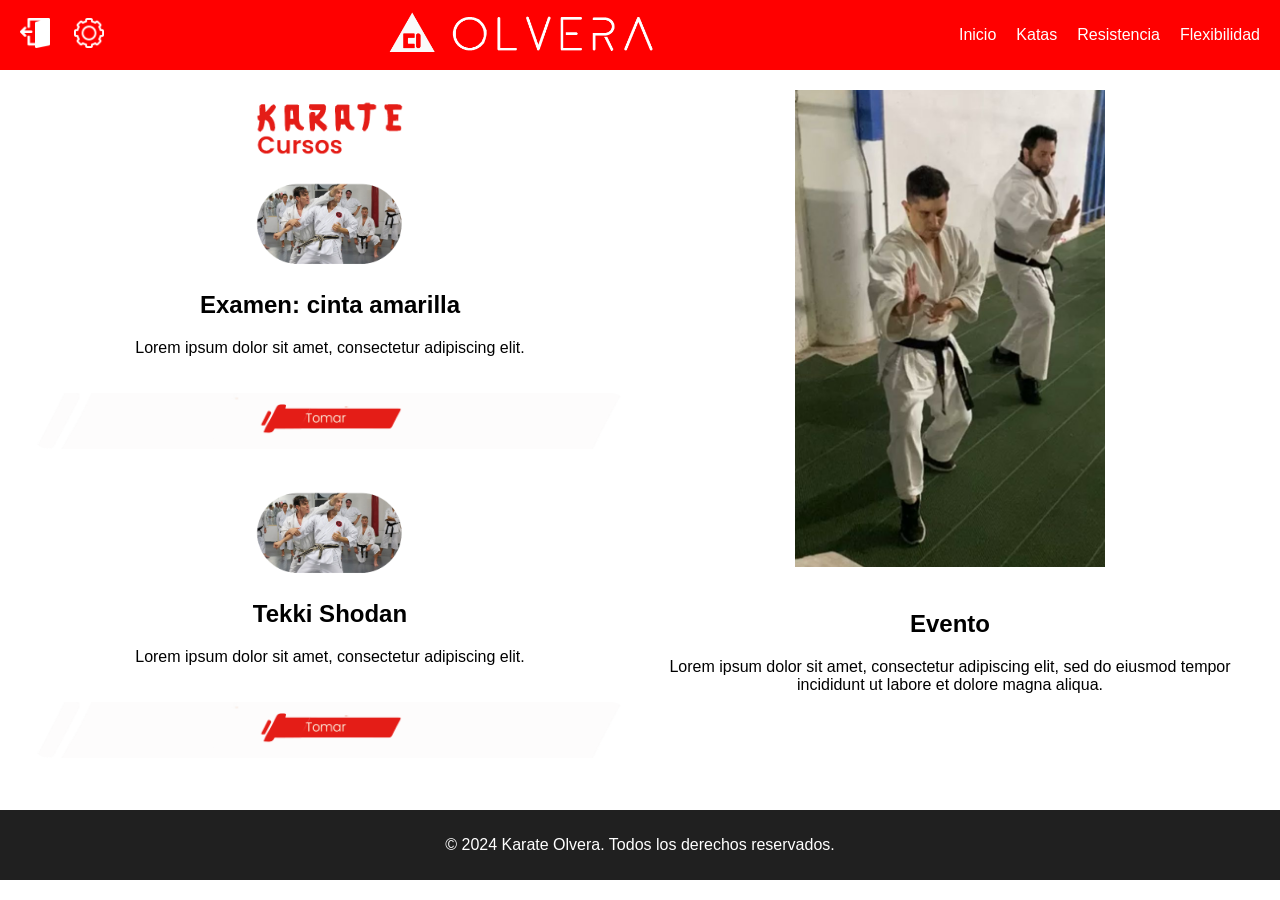
<file: index.html>
<!DOCTYPE html>
<html lang="es">
<head>
    <meta charset="UTF-8">
    <meta name="viewport" content="width=device-width, initial-scale=1.0">
    <link rel="stylesheet" href="styles.css">
    <title>Karate Olvera</title>
</head>
<body>
    <header>
        <nav>
            <div class="icons">
                <img src="Resources/salida-icon.png" alt="Salir" class="icon" id="imageLink" style="cursor: pointer;">
                <img src="Resources/configuracion-icon.png" alt="Configuraciones" class="icon" id="imageLink2" style="cursor: pointer;">
            </div>
            <img src="Resources/Logotipo2.png" alt="Logo Olvera" class="logo">
            <ul>
                <li><a href="./index.html">Inicio</a></li>
                <li><a href="./WebP8.html">Katas</a></li>
                <li><a href="./WebP6.html">Resistencia</a></li>
                <li><a href="./WebP5.html">Flexibilidad</a></li>
            </ul>
        </nav>
    </header>
    <div class="main-content">
        <div class="left-section">
            <article>
                <img src="Resources/KarateCurso.png" alt="KarateCursos" >
            </article>
            <article>
                <img src="Resources/ExamenOvalo.png" alt="Examen Cinta Amarilla">
                <h2>Examen: cinta amarilla</h2>
                <p>Lorem ipsum dolor sit amet, consectetur adipiscing elit.</p>
                <button id="goP3"><img src="Resources/btn-Tomar.png" alt="tomar"></button>
            </article>
            <article>
                <img src="Resources/ExamenOvalo.png" alt="Tekki Shodan">
                <h2>Tekki Shodan</h2>
                <p>Lorem ipsum dolor sit amet, consectetur adipiscing elit.</p>
                <button id="goP8"><img src="Resources/btn-Tomar.png" alt="tomar"></button>
            </article>
        </div>
        <div class="right-section">
            <img src="Resources/ip2.jpeg" alt="Evento Karate">
            <div class="event-info">
                <h2>Evento</h2>
                <p>Lorem ipsum dolor sit amet, consectetur adipiscing elit, sed do eiusmod tempor incididunt ut labore et dolore magna aliqua.</p>
            </div>
        </div>
    </div>
    <footer>
        <p>&copy; 2024 Karate Olvera. Todos los derechos reservados.</p>
    </footer>

    <script>
        document.getElementById('imageLink').addEventListener('click', function() {
    window.location.href = './login.html';
});

document.getElementById('imageLink2').addEventListener('click', function() {
    window.location.href = './WebP10.html';
});

document.getElementById('goP3').addEventListener('click', function() {
    window.location.href = './WebP3.html';
});

document.getElementById('goP8').addEventListener('click', function() {
    window.location.href = './WebP8.html';
});
    </script>


</body>
</html>
</file>
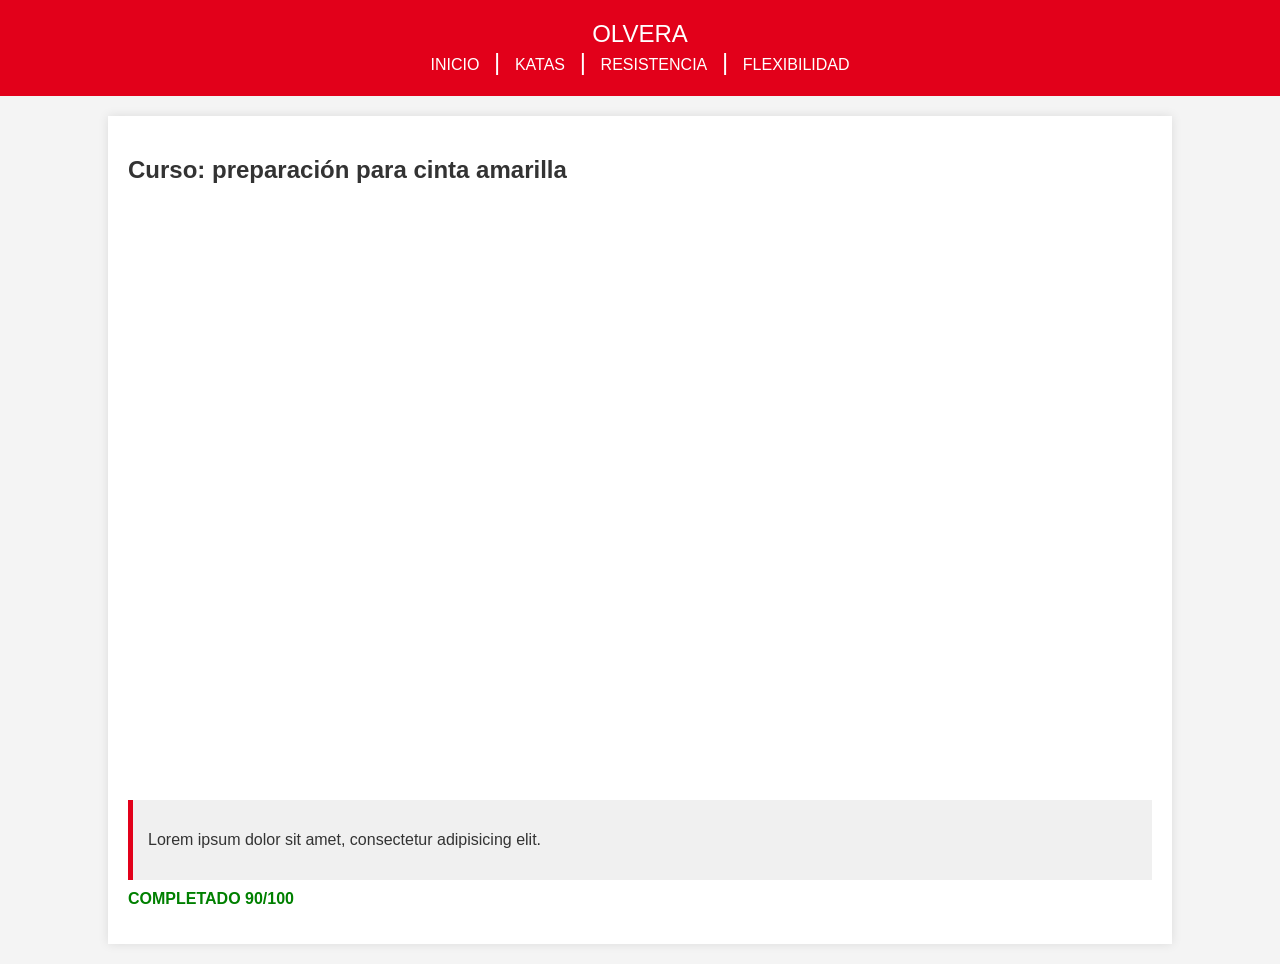
<file: CursoAmarilla.html>
<!DOCTYPE html>
<html lang="es">
<head>
    <meta charset="UTF-8">
    <meta name="viewport" content="width=device-width, initial-scale=1.0">
    <title>Prueba de página web</title>
    <link rel="stylesheet" href="styleCA.css">
</head>
<body>
    <div class="header">
        OLVERA
        <nav>
            <a href="#">INICIO</a> |
            <a href="#">KATAS</a> |
            <a href="#">RESISTENCIA</a> |
            <a href="#">FLEXIBILIDAD</a>
        </nav>
    </div>
    <div class="content">
        <h2>Curso: preparación para cinta amarilla</h2>
        <div class="video">
            <iframe src="https://www.youtube.com/embed/VIDEO_ID" allowfullscreen></iframe>
        </div>
        <div class="instructions">
            <p>Lorem ipsum dolor sit amet, consectetur adipisicing elit.</p>
        </div>
        <p class="completed">COMPLETADO 90/100</p>
    </div>
</body>


</html>
</file>
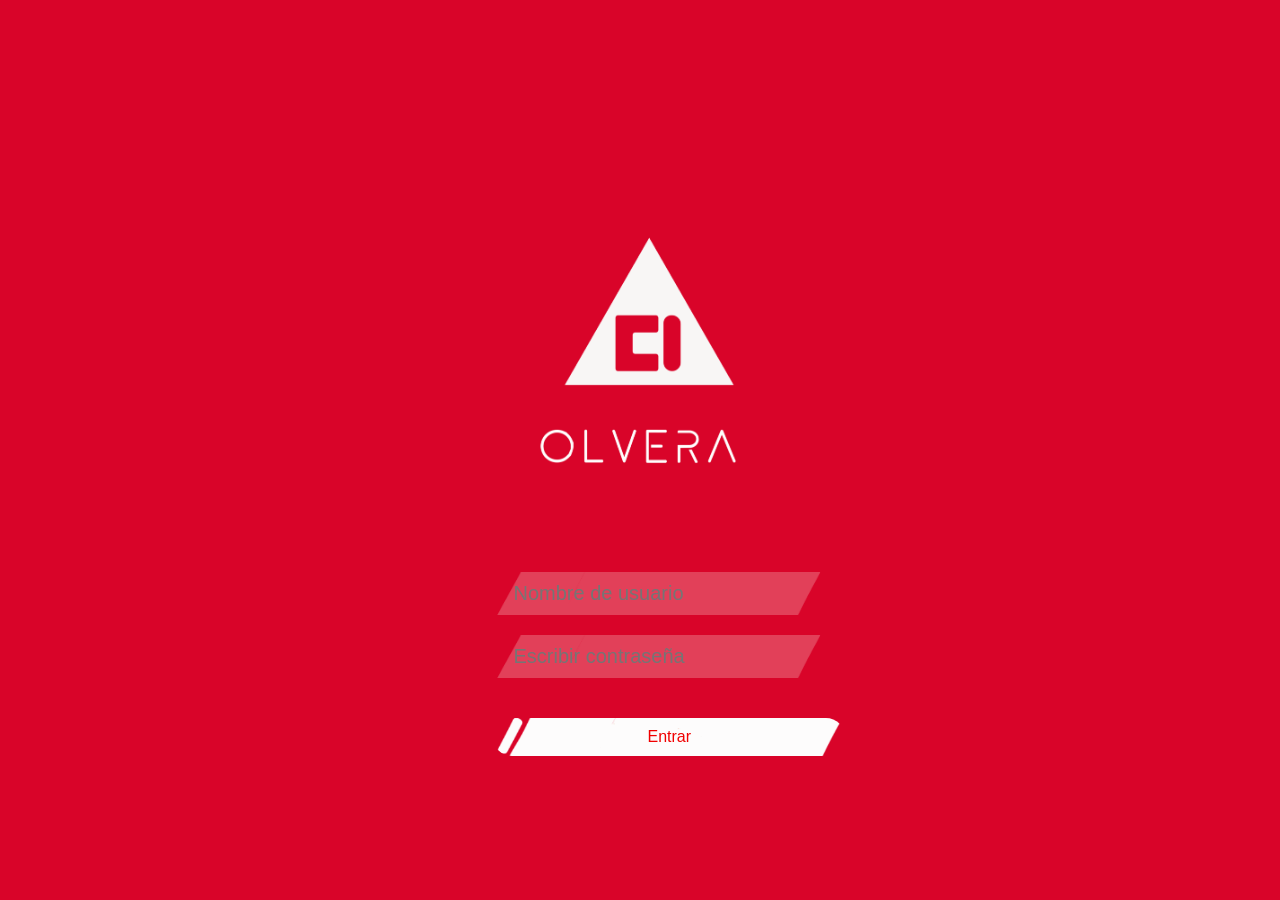
<file: login.html>
<!DOCTYPE html>
<html lang="es">
<head>
    <meta charset="UTF-8">
    <meta name="viewport" content="width=device-width, initial-scale=1.0">
    <title>Iniciar sesión</title>
    <link rel="stylesheet" href="styleLogin.css">
</head>
<body>
    <div class="login-container">
        <div class="logo">
            <!-- Añade la imagen del logo aquí -->
            <img src="Resources/Logotipo.png" alt="Logo Olvera">
        </div>
        <form action="./index.html" method="post">
            <div class="input-group">
                <input type="text" name="username" id="username" placeholder="Nombre de usuario" required>
            </div>
            <div class="input-group">
                <input type="password" name="password" id="password" placeholder="Escribir contraseña" required>
            </div>
            <div class="input-group">
                <button type="submit">Entrar</button>
            </div>
        </form>
    </div>
</body>
</html>
</file>
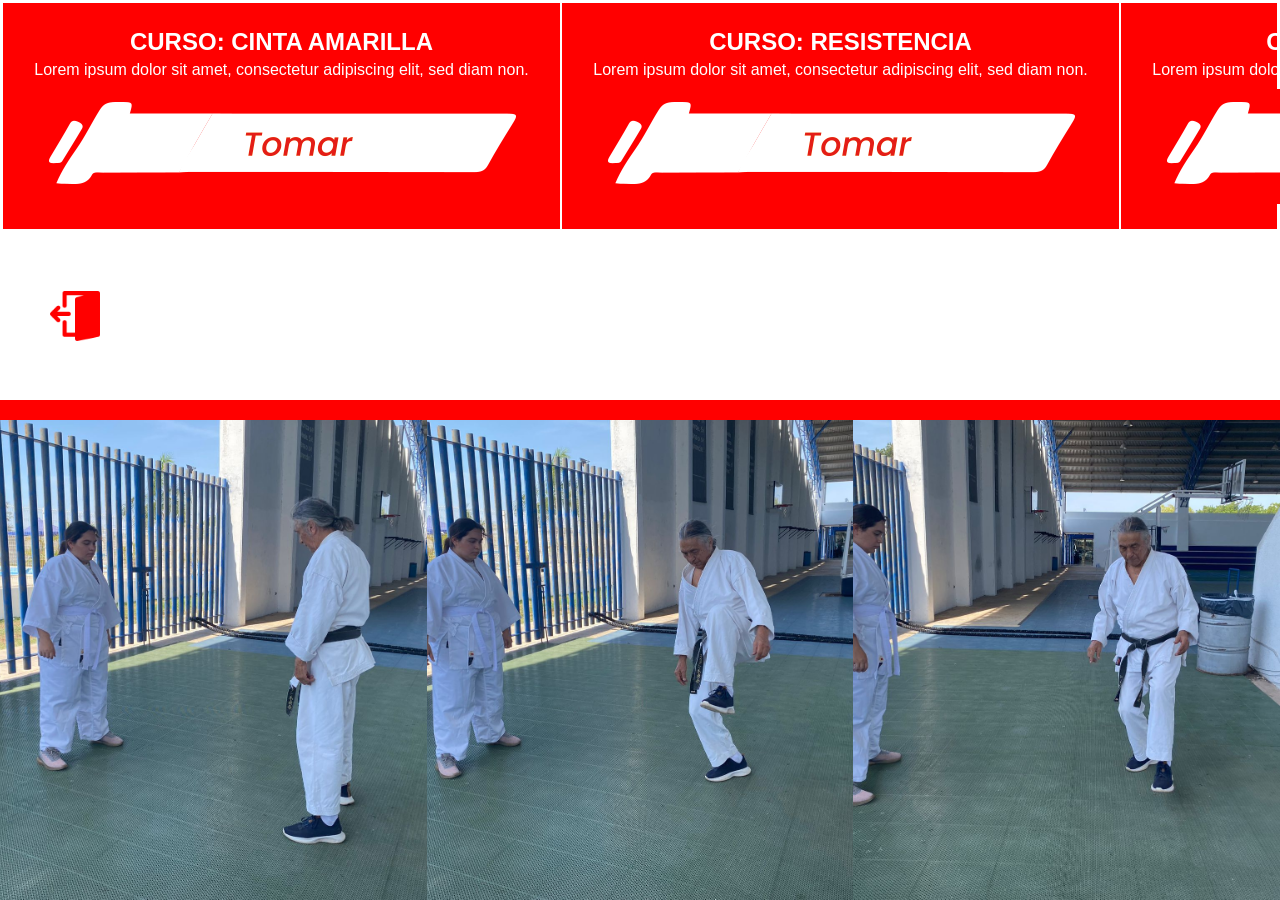
<file: WebP3.html>
<!DOCTYPE html>
<html lang="es">
<head>
    <meta charset="UTF-8">
    <title>Cursos de Artes Marciales</title>
    <link rel="stylesheet" href="styleP3.css">
</head>
<body>
    <div class="container">
        <div class="top-row">
            <div class="course">
                <h2>CURSO: CINTA AMARILLA</h2>
                <p>Lorem ipsum dolor sit amet, consectetur adipiscing elit, sed diam non.</p>
                <button id="goP4"><img src="Resources/btn-TomarBlanco.png" alt="tomar"></button>
            </div>
            <div class="course">
                <h2>CURSO: RESISTENCIA</h2>
                <p>Lorem ipsum dolor sit amet, consectetur adipiscing elit, sed diam non.</p>
                <button id="goP6"><img src="Resources/btn-TomarBlanco.png" alt="tomar"></button>
            </div>
            <div class="course">
                <h2>CURSO: FLEXIBILIDAD</h2>
                <p>Lorem ipsum dolor sit amet, consectetur adipiscing elit, sed diam non.</p>
                <button id="goP5"><img src="Resources/btn-TomarBlanco.png" alt="tomar"></button>
            </div>
        </div>
        <div class="middle">
            <img class="icon" src="Resources/salidaR-icon.png" alt="Icono" id="imageLink" style="cursor: pointer;">
        </div>
    </div>
    <footer class="footer">
        <div class="bottom-row">
            <div class="image" style="background-image: url('Resources/ip31.jpeg');"></div>
            <div class="image" style="background-image: url('Resources/ip32.jpeg');"></div>
            <div class="image" style="background-image: url('Resources/ip33.jpeg');"></div>
        </div>
    </footer>
    <script>
        document.getElementById('goP4').addEventListener('click', function() {
    window.location.href = './WebP4.html';
});

document.getElementById('goP6').addEventListener('click', function() {
    window.location.href = './WebP6.html';
});

document.getElementById('goP5').addEventListener('click', function() {
    window.location.href = './WebP5.html';
});

document.getElementById('imageLink').addEventListener('click', function() {
    window.location.href = './index.html';
});

    </script>
</body>
</html>
</file>
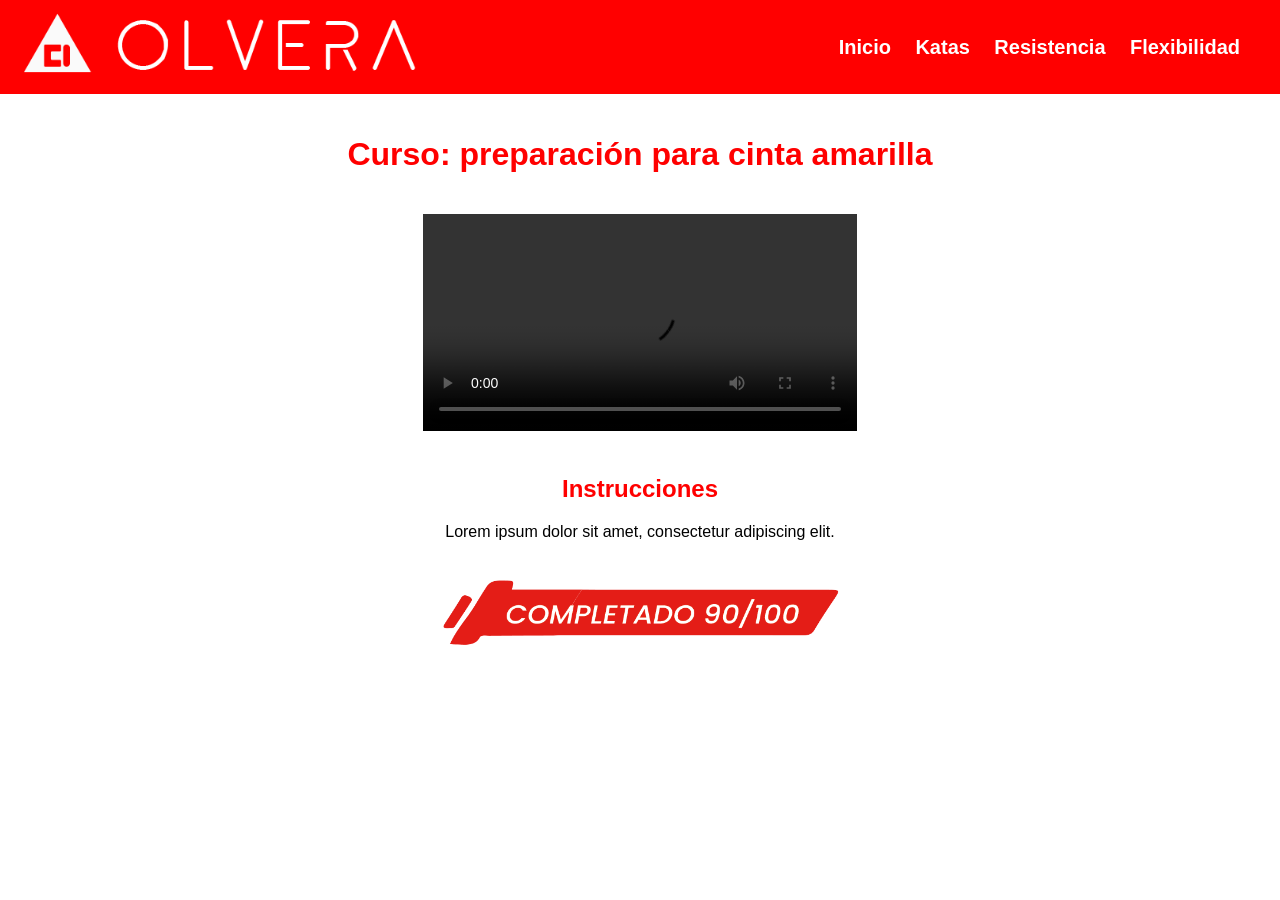
<file: WebP4.html>
<!DOCTYPE html>
<html lang="es">
<head>
<meta charset="UTF-8">
<meta name="viewport" content="width=device-width, initial-scale=1.0">
<title>Curso: Preparación para Cinta Amarilla</title>
<link rel="stylesheet" href="styleP4.css">
</head>
<body>
    <header>
        <img src="Resources/Logotipo2.png" alt="Olvera" id="logo">
        <nav>
            <ul>
                <li><a href="./index.html">Inicio</a></li>
                <li><a href="./WebP8.html">Katas</a></li>
                <li><a href="./WebP6.html">Resistencia</a></li>
                <li><a href="./WebP5.html">Flexibilidad</a></li>
            </ul>
        </nav>
    </header>
    <div class="content">
        <h1>Curso: preparación para cinta amarilla</h1>
        <video controls>
            <source src="Resources/vp4.mp4" type="video/mp4">
            Tu navegador no soporta vídeos HTML5.
        </video>
        <div class="instructions">
            <h2>Instrucciones</h2>
            <p>Lorem ipsum dolor sit amet, consectetur adipiscing elit.</p>
        </div>
        <img src="Resources/Completado.png" alt="Completado 90/100" class="completed">
    </div>
</body>
</html>
</file>
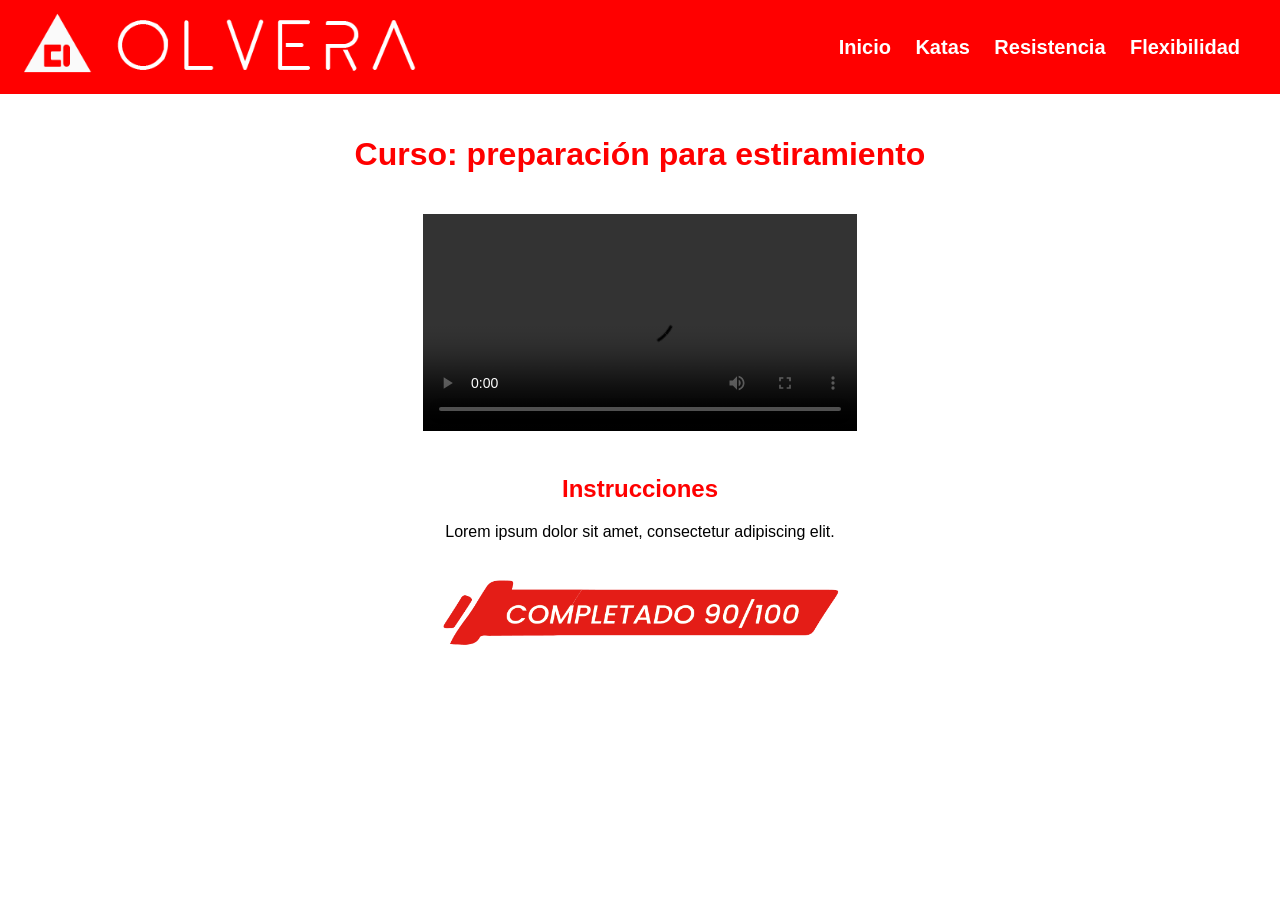
<file: WebP5.html>
<!DOCTYPE html>
<html lang="es">
<head>
<meta charset="UTF-8">
<meta name="viewport" content="width=device-width, initial-scale=1.0">
<title>Curso: Preparación para Cinta Amarilla</title>
<link rel="stylesheet" href="styleP5.css">
</head>
<body>
    <header>
        <img src="Resources/Logotipo2.png" alt="Olvera" id="logo">
        <nav>
            <ul>
                <li><a href="./index.html">Inicio</a></li>
                <li><a href="./WebP8.html">Katas</a></li>
                <li><a href="./WebP6.html">Resistencia</a></li>
                <li><a href="./WebP5.html">Flexibilidad</a></li>
            </ul>
        </nav>
    </header>
    <div class="content">
        <h1>Curso: preparación para estiramiento</h1>
        <video controls>
            <source src="Resources/vp5.mp4" type="video/mp4">
            Tu navegador no soporta vídeos HTML5.
        </video>
        <div class="instructions">
            <h2>Instrucciones</h2>
            <p>Lorem ipsum dolor sit amet, consectetur adipiscing elit.</p>
        </div>
        <img src="Resources/Completado.png" alt="Completado 90/100" class="completed">
    </div>
</body>
</html>
</file>
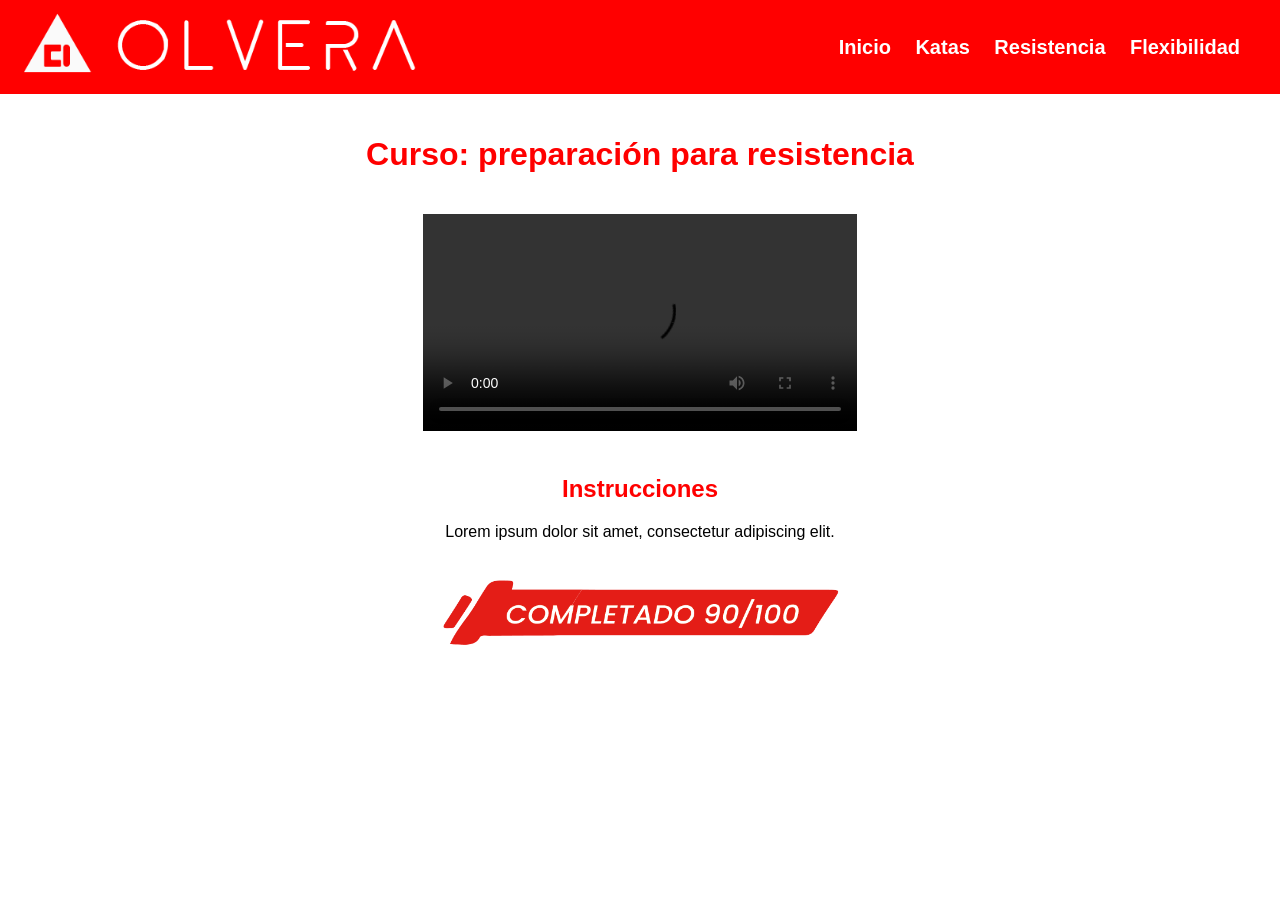
<file: WebP6.html>
<!DOCTYPE html>
<html lang="es">
<head>
<meta charset="UTF-8">
<meta name="viewport" content="width=device-width, initial-scale=1.0">
<title>Curso: Preparación para Cinta Amarilla</title>
<link rel="stylesheet" href="styleP4.css">
</head>
<body>
    <header>
        <img src="Resources/Logotipo2.png" alt="Olvera" id="logo">
        <nav>
            <ul>
                <li><a href="./index.html">Inicio</a></li>
                <li><a href="./WebP8.html">Katas</a></li>
                <li><a href="./WebP6.html">Resistencia</a></li>
                <li><a href="./WebP5.html">Flexibilidad</a></li>
            </ul>
        </nav>
    </header>
    <div class="content">
        <h1>Curso: preparación para resistencia</h1>
        <video controls>
            <source src="Resources/vp6.mp4" type="video/mp4">
            Tu navegador no soporta vídeos HTML5.
        </video>
        <div class="instructions">
            <h2>Instrucciones</h2>
            <p>Lorem ipsum dolor sit amet, consectetur adipiscing elit.</p>
        </div>
        <img src="Resources/Completado.png" alt="Completado 90/100" class="completed">
    </div>
</body>
</html>
</file>
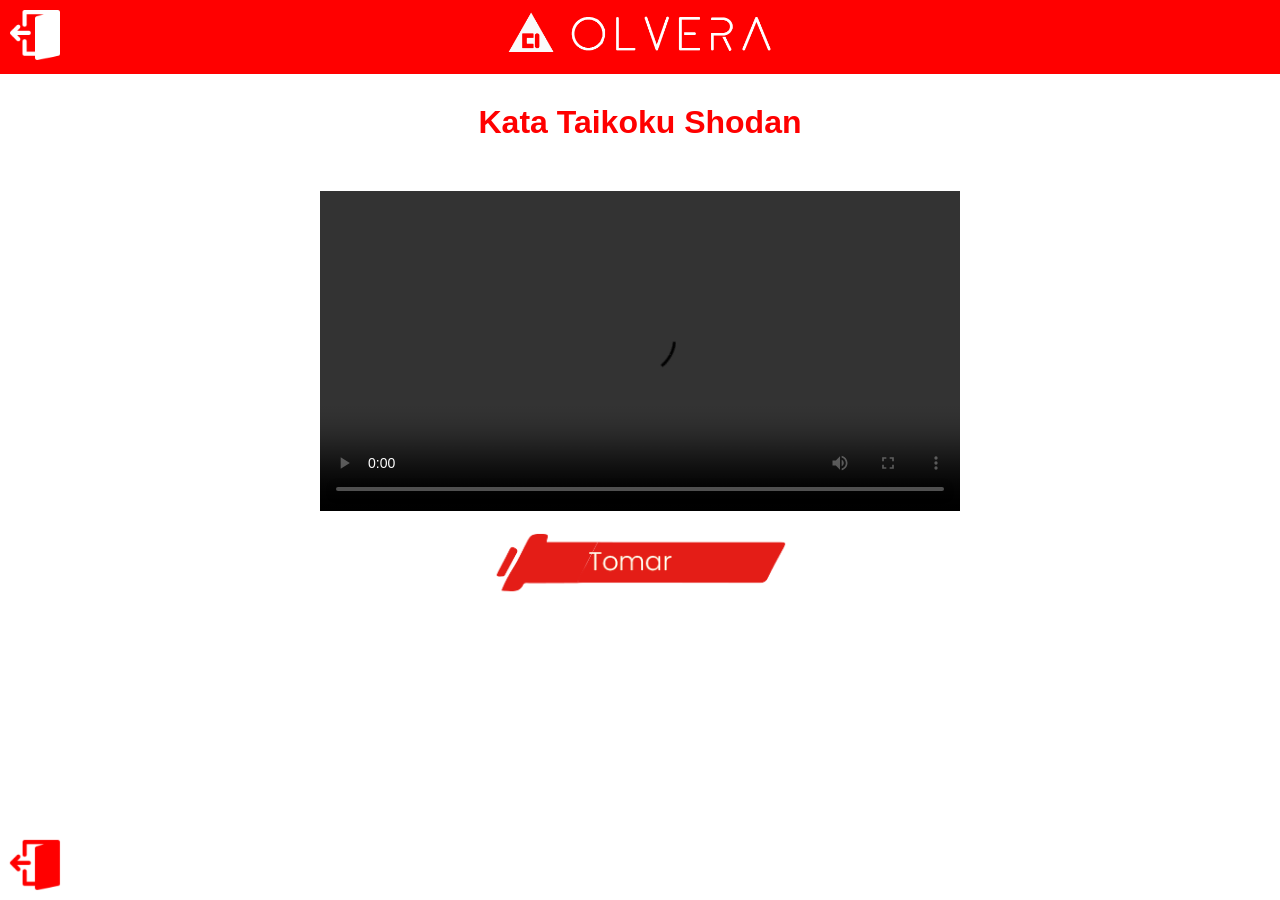
<file: WebP7.html>
<!DOCTYPE html>
<html lang="es">
<head>
    <meta charset="UTF-8">
    <meta name="viewport" content="width=device-width, initial-scale=1.0">
    <title>Kata Taikoku Shodan</title>
    <link rel="stylesheet" href="styleP7.css">
</head>
<body>
    <header>
        <div class="header-content">
            <img src="Resources/salida-icon.png" alt="Icono Izquierda" class="left-icon" id="imageLink" style="cursor: pointer;">
            <img src="Resources/Logotipo2.png" alt="Logo" class="center-logo">
        </div>
    </header>
    <main>
        <h1 class="red-title">Kata Taikoku Shodan</h1>
        <video src="Resources/vp7.mp4" controls class="video"></video>
        <img src="Resources/btn-Tomar.png" alt="Botón" class="button" id="imageLink2" style="cursor: pointer;">
    </main>
    <footer>
        <img src="Resources/salidaR-icon.png" alt="Salir" class="exit-icon">
    </footer>

    <script>
       document.getElementById('imageLink').addEventListener('click', function() {
    window.location.href = './WebP8.html';
});

document.getElementById('imageLink2').addEventListener('click', function() {
    window.location.href = './WebP9.html';
});


    </script>
</body>
</html>
</file>
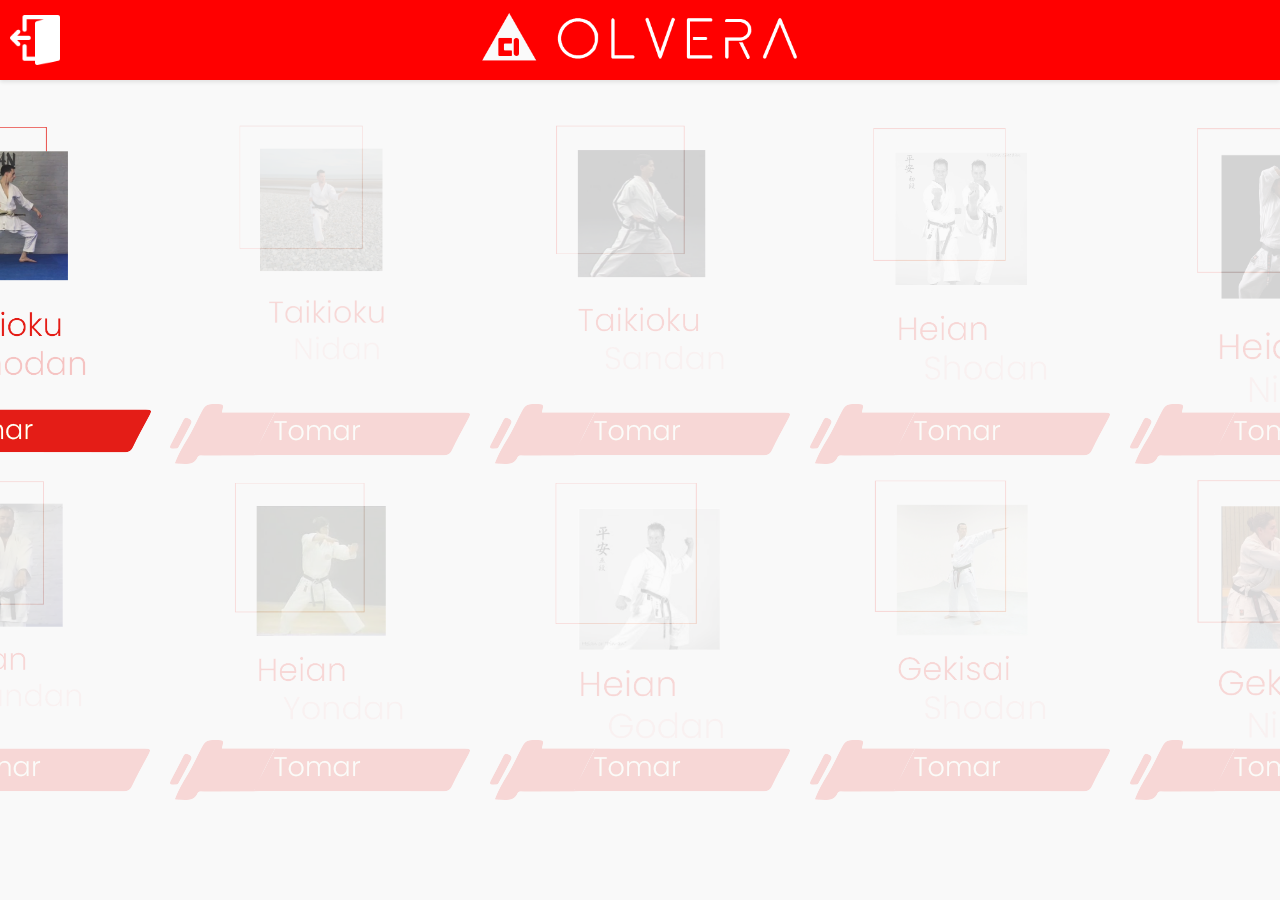
<file: WebP8.html>
<!DOCTYPE html>
<html lang="es">
<head>
<meta charset="UTF-8">
<meta name="viewport" content="width=device-width, initial-scale=1.0">
<title>Kata Practice</title>
<link rel="stylesheet" href="styleP8.css">
</head>
<body>
    <header>
        <div class="header-content">
        <img src="Resources/salida-icon.png" alt="Botón" class="header-button" id="imageLink2" style="cursor: pointer;">
        <img src="Resources/Logotipo2.png" alt="Olvera" class="header-logo">
    </div>
    </header>
    <div class="container">
        <div class="row">
        <div class="kata-box">
            <img src="Resources/p10img1.png" alt="Taikoku Shodan" class="kata-image">
            <img src="Resources/btn-Tomar.png" alt="Play" class="play-button" id="imageLink" style="cursor: pointer;">
        </div>
        <div class="kata-box">
            <img src="Resources/p10img2.png" alt="Taikoku Shodan" class="kata-image">
            <img src="Resources/btn-bloqueado.png" alt="Play" class="play-button">
        </div>
        <div class="kata-box">
            <img src="Resources/p10img3.png" alt="Taikoku Shodan" class="kata-image">
            <img src="Resources/btn-bloqueado.png" alt="Play" class="play-button">
        </div>
        <div class="kata-box">
            <img src="Resources/p10img4.png" alt="Taikoku Shodan" class="kata-image">
            <img src="Resources/btn-bloqueado.png" alt="Play" class="play-button">
        </div>
        <div class="kata-box">
            <img src="Resources/p10img5.png" alt="Taikoku Shodan" class="kata-image">
            <img src="Resources/btn-bloqueado.png" alt="Play" class="play-button">
        </div>
    </div>
    <div class="row">
        <div class="kata-box">
            <img src="Resources/p10img6.png" alt="Taikoku Shodan" class="kata-image">
            <img src="Resources/btn-bloqueado.png" alt="Play" class="play-button">
        </div>
        <div class="kata-box">
            <img src="Resources/p10img7.png" alt="Taikoku Shodan" class="kata-image">
            <img src="Resources/btn-bloqueado.png" alt="Play" class="play-button">
        </div>
        <div class="kata-box">
            <img src="Resources/p10img8.png" alt="Taikoku Shodan" class="kata-image">
            <img src="Resources/btn-bloqueado.png" alt="Play" class="play-button">
        </div>
        <div class="kata-box">
            <img src="Resources/p10img9.png" alt="Taikoku Shodan" class="kata-image">
            <img src="Resources/btn-bloqueado.png" alt="Play" class="play-button">
        </div>
        <div class="kata-box">
            <img src="Resources/p10img10.png" alt="Taikoku Shodan" class="kata-image">
            <img src="Resources/btn-bloqueado.png" alt="Play" class="play-button">
        </div>
    </div>
        <!-- Repite el div kata-box para cada kata con sus respectivas imágenes -->
    </div>

    <script>

document.getElementById('imageLink').addEventListener('click', function() {
    window.location.href = './WebP7.html';
});

document.getElementById('imageLink2').addEventListener('click', function() {
    window.location.href = './index.html';
});

    </script>
</body>
</html>
</file>
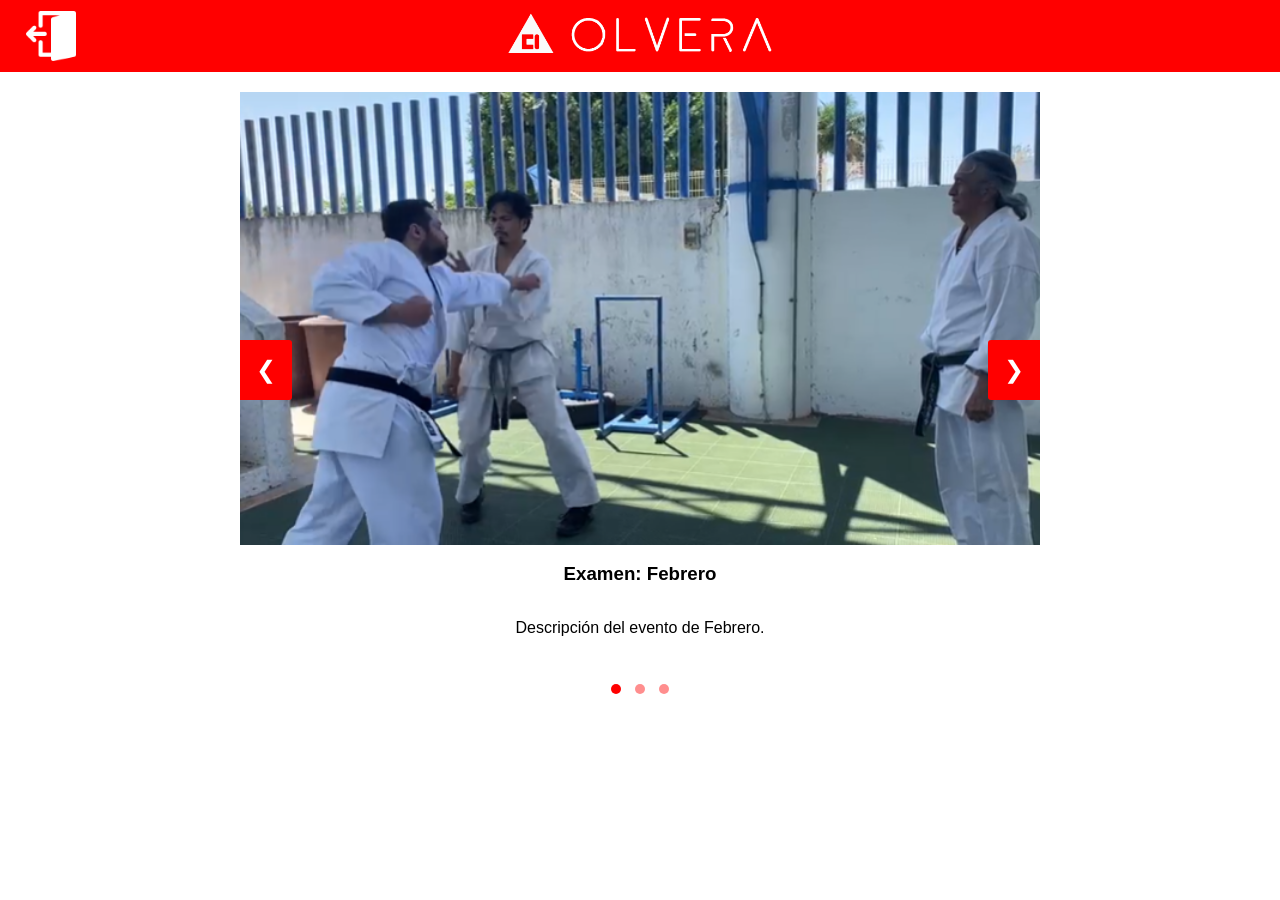
<file: WebP9.html>
<!DOCTYPE html>
<html lang="es">
<head>
    <meta charset="UTF-8">
    <meta name="viewport" content="width=device-width, initial-scale=1.0">
    <title>Document</title>
    <link rel="stylesheet" href="styleP9.css">
</head>
<body>
    <header>
        <button id="back-button">
            <img src="Resources/salida-icon.png" alt="Botón" class="header-button" id="imageLink" style="cursor: pointer;">
        </button>
        <img src="Resources/Logotipo2.png" alt="OLVERA" id="logo">
    </header>
    <div class="carousel">
        <a class="prev" onclick="plusSlides(-1)">❮</a>
        <a class="next" onclick="plusSlides(1)">❯</a>
        <div class="slide active">
            <img src="Resources/ip94.png" alt="Examen: Enero">
            <div class="info">
                <h3>Examen: Febrero</h3>
                <p>Descripción del evento de Febrero.</p>
            </div>
        </div>
        <div class="slide active">
            <img src="Resources/ip92.png" alt="Examen: Febrero">
            <div class="info">
                <h3>Examen: Febrero</h3>
                <p>Descripción del evento de Febrero.</p>
            </div>
        </div>
        <div class="slide active">
            <img src="Resources/ip93.png" alt="Examen: Marzo">
            <div class="info">
                <h3>Examen: Febrero</h3>
                <p>Descripción del evento de Febrero.</p>
            </div>
        </div>
        <!-- Más slides aquí -->
    </div>
    <div class="indicators">
        <span class="dot active"></span>
        <span class="dot"></span>
        <span class="dot"></span>
    </div>
    <script>

document.getElementById('imageLink').addEventListener('click', function() {
    window.location.href = './WebP7.html';
});

        let slideIndex = 1;
        showSlides(slideIndex);
    
        function plusSlides(n) {
            showSlides(slideIndex += n);
        }
    
        function currentSlide(n) {
            showSlides(slideIndex = n);
        }
    
        function showSlides(n) {
            let i;
            let slides = document.getElementsByClassName("slide");
            let dots = document.getElementsByClassName("dot");
            if (n > slides.length) {slideIndex = 1}    
            if (n < 1) {slideIndex = slides.length}
            for (i = 0; i < slides.length; i++) {
                slides[i].style.display = "none";  
            }
            for (i = 0; i < dots.length; i++) {
                dots[i].className = dots[i].className.replace(" active", "");
            }
            slides[slideIndex-1].style.display = "block";  
            dots[slideIndex-1].className += " active";
        }
    </script>
    
</body>
</html>
</file>
<file: styles.css>
body {
    font-family: Arial, sans-serif;
    margin: 0;
    padding: 0;
}

header {
    background-color: #ff0000;
    color: white;
    padding: 10px 20px;
    align-items: center;
}

.icon {
    height: auto; /* Mantiene la proporción de aspecto de la imagen */
    width: 30px; /* Ajusta el tamaño como lo necesites */
    margin-right: 20px; /* Agrega espacio a la derecha de cada ícono */
}

.icon:last-child {
    margin-right: 0; /* Elimina el margen derecho del último ícono para evitar espacio extra */
}


nav {
    display: flex;
    justify-content: space-between;
    align-items: center;
    width: 100%;
}

.logo {
    height: 50px; /* Ajusta según el tamaño real de tu logo */
   
}

nav ul {
    list-style: none;
    margin: 0;
    padding: 0;
    display: flex;
    align-items: center;
}

nav ul li {
    margin-left: 20px;
}

nav ul li a {
    color: white;
    text-decoration: none;
}


.main-content {
    display: flex;
    justify-content: space-between;
    padding: 20px;
}

.left-section  {
  align-items: center;
}

article {
    background-color: white;
    margin-bottom: 2px;
    padding: 10px;
    text-align: center;
}

article img {
    width: 25%;
    height: auto;
}

.left-section {
    width: calc(70% - 40px);
    text-align: center;
}

.right-section {
    width: calc(70% - 40px);
    text-align: center;
}

.right-section img {
    width: 50%;
    height: auto;
}

.event-info {
    padding: 20px;
}

footer {
    text-align: center;
    padding: 10px 0;
    background-color: #202020;
    color: white;
}

button {
    width: 100%;
    padding: 10px;
    align-self: center;
    margin: 20px 0;
    border: none;
    background-image: url('Resources/BtnUsuario.png'); /* Asegura que esta es la ruta correcta */
    background-color: transparent; /* Establece el fondo a transparente */
    background-size: cover;
    background-position: center;
    background-repeat: no-repeat;
    color: rgb(240, 0, 0);
    border-radius: 20px;
    font-size: 16px;
    cursor: pointer;
    transition: none; /* Elimina la transición para prevenir cualquier cambio de color de fondo */
}


.icon-button {
    border: none;
    background: none;
    cursor: pointer;
    padding: 0;
}

.icon-button img {
    width: 50px; /* Ajusta el tamaño según sea necesario */
    height: 50px; /* Ajusta el tamaño según sea necesario */
}

.icon-button:hover img {
    opacity: 0.8; /* Efecto al pasar el mouse */
}
</file>
<file: styleCA.css>
body {
    font-family: 'Arial', sans-serif;
    margin: 0;
    background-color: #f4f4f4;
    color: #333;
}
.header {
    background-color: #e2001a; /* Rojo */
    color: white;
    padding: 20px;
    text-align: center;
    font-size: 24px;
}
nav a {
    color: white;
    text-decoration: none;
    padding: 8px;
    font-size: 16px;
}
.content {
    background-color: white;
    margin: 20px auto;
    width: 80%;
    box-shadow: 0 0 10px rgba(0,0,0,0.1);
    padding: 20px;
}
.video {
    position: relative;
    padding-bottom: 56.25%; /* 16:9 Aspect Ratio */
    height: 0;
    overflow: hidden;
}
.video iframe {
    position: absolute;
    top: 0;
    left: 0;
    width: 100%;
    height: 100%;
    border: none;
}
.instructions {
    margin-top: 20px;
    padding: 15px;
    background-color: #f0f0f0;
    border-left: 5px solid #e2001a;
    font-size: 16px;
}
.completed {
    color: green;
    font-weight: bold;
    margin-top: 10px;
}
</file>
<file: styleLogin.css>
body, html {
    height: 100%;
    margin: 0;
    padding: 0;
    display: flex;
    justify-content: center;
    align-items: center;
    background-color: #D90429; /* Color de fondo rojo */
    font-family: Arial, sans-serif;
}

.login-container {
    width: 400px;
    max-width: 90%; /* Asegura que el contenedor no sea demasiado ancho en pantallas pequeñas */
    padding: 2vh; /* Usa un padding vertical basado en el porcentaje de la altura de la pantalla */
    border-radius: 8px;
    display: flex;
    flex-direction: column;
    align-items: center;
    overflow: hidden; /* Mantiene todo el contenido dentro del contenedor */
}
.logo {
    height: 50vh; /* Limita el tamaño del logo basado en la altura de la pantalla */
    display: flex;
    justify-content: center;
    align-items: center;
    width: 100%; /* Asegura que el logo se centre y llene el ancho */
    margin-bottom: 2vh; /* Espaciado vertical basado en la altura de la pantalla */
}

.logo img {
    height: 100%; /* El logo usa todo el alto asignado a su contenedor */
    width: auto; /* Mantiene la relación de aspecto del logo */
}

.input-group {
    width: 100%;
    margin-bottom: 20px;
    background-color: #ffffff;
    padding: 10px 20px;
    border-radius: 20px;
}

input {
    width: 100%;
    border: none;
    outline: none;
    background: none;
    font-size: 16px;
    color: #ffffff;
}

.input-group input {
    width: 100%;
    padding: 10px 20px;
    border: none;
    outline: none;
    background-image: url('Resources/InputFiled.png'); /* Asegúrate de cambiar esta ruta a la ubicación de tu imagen */
    background-size: cover; /* Asegura que la imagen cubra todo el input */
    background-position: center; /* Centra la imagen dentro del input */
    background-repeat: no-repeat; /* Evita que la imagen se repita */
    color: #ffffff; /* Color del texto, ajusta según necesidad para contraste */
    font-size: 20px; /* Tamaño de la fuente */
    /* Bordes redondeados como en tu diseño original */
}

.input-group {
    width: 100%;
    margin-bottom: 20px;
    background-color: transparent; /* Hacer el fondo transparente para que la imagen sea visible */
   /* Borde blanco si deseas mantenerlo */
    padding: 0; /* Quitar padding aquí para no afectar el padding del input */
}


button {
    width: 120%;
    padding: 10px;
    align-self: center;
    margin: 20px 0;
    border: none;
    background-image: url('Resources/BtnUsuario.png'); /* Asegura que esta es la ruta correcta */
    background-color: transparent; /* Establece el fondo a transparente */
    background-size: cover;
    background-position: center;
    background-repeat: no-repeat;
    color: rgb(240, 0, 0);
    border-radius: 20px;
    font-size: 16px;
    cursor: pointer;
    transition: none; /* Elimina la transición para prevenir cualquier cambio de color de fondo */
}

button:hover {
    background-color: transparent; /* Mantiene el fondo transparente incluso al pasar el mouse */
}
</file>
<file: styleP3.css>
body, html {
    margin: 0;
    padding: 0;
    font-family: Arial, sans-serif;
    height: 100%;
    display: flex;
    flex-direction: column;
}

.container {
    flex: 1; /* Hace que el contenedor use el espacio disponible, excepto el footer */
    display: flex;
    flex-direction: column;
}

.top-row {
    display: flex;
    justify-content: space-between;
    width: 100%;
    background-color: red; /* Fondo rojo */
    border: 3px solid rgb(255, 255, 255); /* Borde negro alrededor del top-row */
    box-sizing: border-box; /* Asegura que el borde y padding se incluyan en el ancho definido */
}
.course {
    flex: 1;
    text-align: center;
    position: relative;
    padding: 20px; /* Espacio dentro de cada curso */
    color: white; /* Texto blanco para legibilidad */
    border-right: 2px solid white; /* Añade una línea divisoria blanca a la derecha de cada curso */
}
.course:last-child {
    border-right: none; /* Elimina el borde del último curso para no tener un borde extra al final */
}
.course h2, .course p, .course button {
    margin: 5px 0;
}

.course button {
    background-color: red;
    color: white;
    border: none;
    padding: 10px 20px;
    cursor: pointer;
    text-transform: uppercase;
}

.middle {
    flex-grow: 1; /* Permite que este contenedor crezca para llenar el espacio disponible */
    display: flex;
    align-items: center; /* Centra verticalmente el icono */
    justify-content: left; /* Centra horizontalmente el icono */
    padding: 50px;
}

.icon {
    height: 50px; /* Ajusta según el tamaño real de tu icono */
}

.footer {
    width: 100%;
    display: flex;
}

.bottom-row {
    display: flex;
    width: 100%;
}

.image {
    flex: 1;
    height: 500px;
    background-size: cover;
    background-position: center;
    position: relative;
}

.image:before {
    content: "";
    position: absolute;
    top: 0;
    left: 0;
    right: 0;
    height: 20px;
    background-color: red;
}
button {
    width: 100%; /* Asegura que el botón se estire para llenar su contenedor */
    
    align-self: center; /* Centra el botón dentro de su contenedor flex */
   
    border: none; /* Elimina cualquier borde predeterminado */
    background-color: transparent; /* Hace que el color de fondo sea transparente */
    
    background-position: center; /* Centra la imagen dentro del botón */
    background-repeat: no-repeat; /* Evita que la imagen se repita */
    color: rgb(240, 0, 0); /* Color del texto del botón */
    cursor: pointer; /* Cambia el cursor a una mano cuando se pasa sobre el botón */
    transition: none; /* Desactiva las transiciones para prevenir efectos visuales indeseados */
}
</file>
<file: styleP4.css>
body {
    font-family: Arial, sans-serif;
    margin: 0;
    padding: 0;
}

header {
    display: flex;
    justify-content: space-between;
    align-items: center;
    background-color: #ff0000;
    padding: 10px 20px;
}

#logo {
    width: 400px; /* Ajusta esto según el tamaño de tu logo */
}

nav ul {
    list-style: none;
    padding: 0;
}

nav ul li {
    display: inline;
    margin-right: 20px;
}

nav ul li a {
    text-decoration: none;
    color: rgb(255, 255, 255);
    font-weight: bold;
    font-size: 20px;
}

.content {
    padding: 20px;
    text-align: center;
    color: rgb(0, 0, 0);
}

h1 {
    color: red; 
}
video {
    width: 35%;
    margin: 20px 0;
}

.instructions h2 {
    color: #ff0000;
}

.completed {
    width: 100px;
    margin-top: 20px;
}

.completed {
    width: 400px; /* Aumenta el ancho según lo necesites */
    margin-top: 20px;
}
</file>
<file: styleP5.css>
body {
    font-family: Arial, sans-serif;
    margin: 0;
    padding: 0;
}

header {
    display: flex;
    justify-content: space-between;
    align-items: center;
    background-color: #ff0000;
    padding: 10px 20px;
}

#logo {
    width: 400px; /* Ajusta esto según el tamaño de tu logo */
}

nav ul {
    list-style: none;
    padding: 0;
}

nav ul li {
    display: inline;
    margin-right: 20px;
}

nav ul li a {
    text-decoration: none;
    color: rgb(255, 255, 255);
    font-weight: bold;
    font-size: 20px;
}

.content {
    padding: 20px;
    text-align: center;
    color: rgb(0, 0, 0);
}

h1 {
    color: red; 
}
video {
    width: 35%;
    margin: 20px 0;
}

.instructions h2 {
    color: #ff0000;
}

.completed {
    width: 100px;
    margin-top: 20px;
}

.completed {
    width: 400px; /* Aumenta el ancho según lo necesites */
    margin-top: 20px;
}
</file>
<file: styleP7.css>
body, html {
    height: 100%;
    margin: 0;
    padding: 0;
    font-family: Arial, sans-serif;
}

header {
    background-color: red;
    width: 100%;
    display: flex;
    justify-content: center; /* Centra el contenido de header */
    align-items: center;
    position: relative; /* Necesario para posicionar absolutamente el icono izquierdo */
    padding: 10px 0;
}



.left-icon {
    position: absolute; /* Posiciona el icono absolutamente */
    left: 10px; /* Espaciado desde el borde izquierdo */
    width: 50px; /* Tamaño del icono */
}


.center-logo {
    
    height: 50px; /* Ajusta según tus necesidades */
}

.red-title {
    color: rgb(255, 0, 0);
    background-color: rgb(255, 255, 255);
    text-align: center;
    margin: 20px 0;
    padding: 10px 0;
}

main {
    display: flex;
    flex-direction: column;
    align-items: center;
    width: 100%;
}

main .video {
    width: 50%; /* Ajusta el ancho del video según necesites */
    margin: 20px 0;
}

main .button {
    cursor: pointer;
    width: 300px; /* Ajusta según tus necesidades */
}

footer {
    position: fixed;
    left: 0;
    bottom: 0;
    width: 100%;
    display: flex;
    justify-content: flex-start;
}

.exit-icon {
    width: 50px;
    margin: 10px;
}
</file>
<file: styleP8.css>
body, html {
    margin: 0;
    padding: 0;
    font-family: Arial, sans-serif;
    background-color: #f9f9f9;
}

header {
    background-color: #ff0000;
    padding: 10px 0;
    box-shadow: 0 2px 4px rgba(0,0,0,0.1);
}

.header-content {
    display: flex;
    justify-content: space-between;
    align-items: center;
    max-width: 1200px;
    margin: 0 auto;
    padding: 0 20px;
}

.header-button {
    position: absolute; /* Posiciona el icono absolutamente */
    left: 10px; /* Espaciado desde el borde izquierdo */
    width: 50px; /* Tamaño del icono */
}

.header-logo {
    margin: 0 auto; /* Centra el logo */
    display: block;
    height: 60px; /* Ajusta el tamaño según necesidad */
}

.container {
    display: flex;
    flex-direction: column;
    align-items: center;
    padding: 20px;
}

.row {
    display: flex;
    justify-content: center;
    margin-bottom: 20px;
}

.kata-box {
    width: 180px;
    margin: 20px 70px;
    position: relative;
    
   
    border-radius: 5px;
}

.kata-image {
    width: 100%;
    height: auto;
    border-top-left-radius: 5px;
    border-top-right-radius: 5px;
}

.title-image, .play-button {
    position: absolute;
    left: 50%;
    transform: translateX(-50%);
}

.title-image {
    top: 10px;
}

.play-button {
    bottom: -50px;
}
</file>
<file: styleP9.css>
body, html {
    margin: 0;
    padding: 0;
    font-family: Arial, sans-serif;
}

header {
    display: flex;
    justify-content: space-between;
    align-items: center;
    padding: 10px 20px;
    background: #ff0000;
    position: relative; /* Asegúrate de que el header tenga posición relativa para centrar correctamente el logo */
}
.header-button {
    height: 50px; /* Ajusta la altura de la imagen */
    width: auto; /* Mantiene la relación de aspecto de la imagen */
    display: block; /* Asegura que la imagen se muestre correctamente */
}
#back-button {
    font-size: 50px; /* Tamaño razonable para visibilidad */
    border: none;
    background: none;
  
    cursor: pointer; /* Añade cursor pointer para indicar interactividad */
}

#logo {
    position: absolute;
    left: 50%;
    transform: translateX(-50%);
    height: 50px; /* Asegura que el logo se vea bien */
}

.carousel {
    width: 800px; /* o 100% si quieres que ocupe todo el ancho disponible */
    margin: 20px auto;
    position: relative;
}

.carousel .slide img {
    width: 100%;
    height: auto;
}

.carousel .slide.active {
    display: block;
}

.info {
    text-align: center; /* Centra el texto horizontalmente */
    display: flex;
    flex-direction: column;
    justify-content: center; /* Centra el contenido verticalmente si es necesario */
    align-items: center; /* Asegura que todo esté centrado horizontalmente en flexbox */
    height: 100px; /* Ajusta la altura según necesites */
}

.indicators {
    text-align: center;
    padding: 10px;
}

.dot {
    height: 10px;
    width: 10px;
    margin: 5px;
    background-color: #ff8e8e;
    border-radius: 50%;
    display: inline-block;
}

.dot.active {
    background-color: #ff0000;
}

.prev, .next {
    font-size: 24px;
    color: #ffffff;
    background-color: rgb(255, 0, 0);
    padding: 16px;
    position: absolute;
    top: 50%;
    transform: translateY(-50%); /* Centra los botones verticalmente */
}

.next {
    right: 0;
    border-radius: 3px 0 0 3px;
}

.prev {
    left: 0;
    border-radius: 0 3px 3px 0;
}

.prev:hover, .next:hover {
    background-color: rgba(0,0,0,1);
}
</file>
